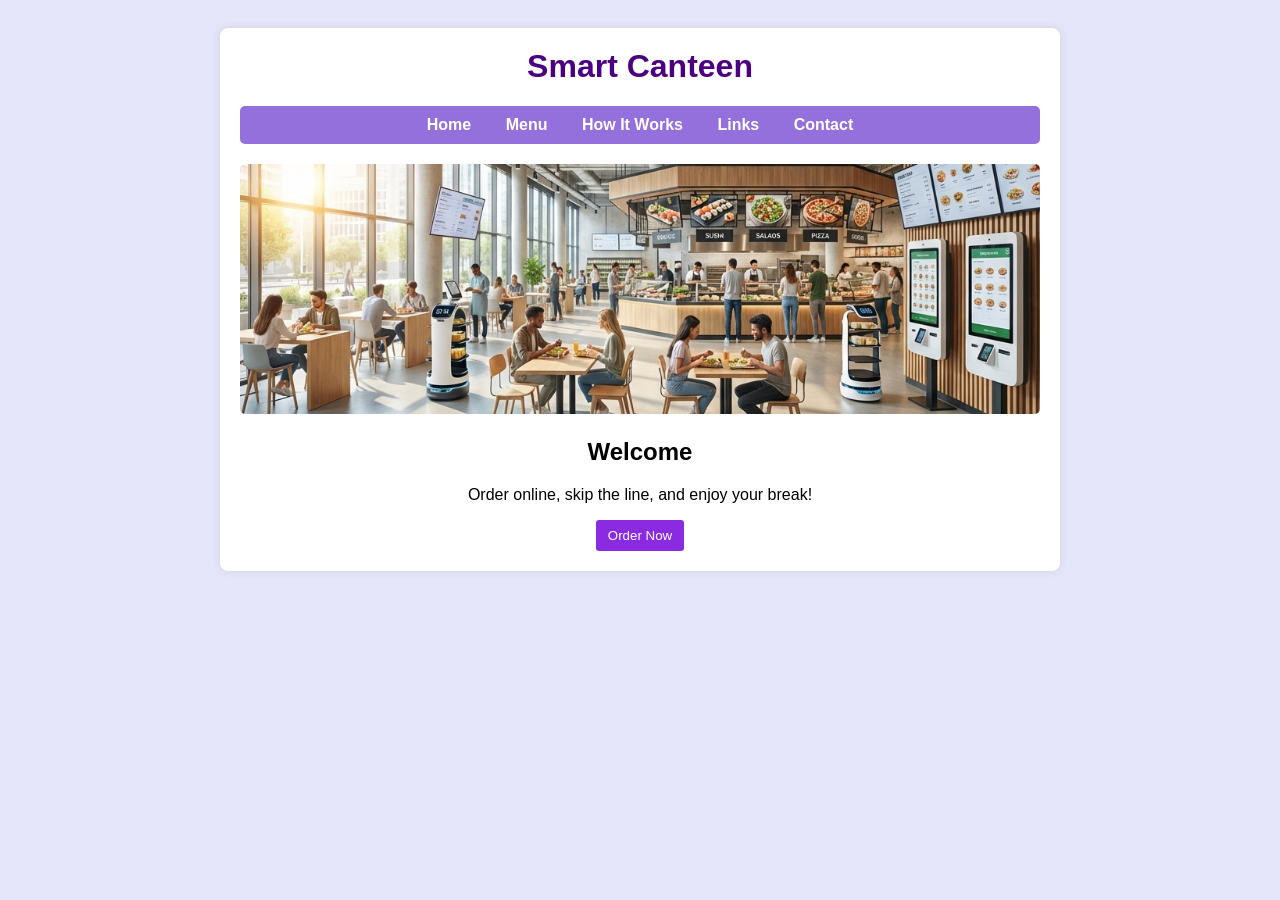
<file: index.html>
<!DOCTYPE html>
<html>

<head>
    <title>Smart Canteen</title>
    <link rel="stylesheet" href="style.css">
</head>

<body>
    <div class="container">
        <h1>Smart Canteen</h1>
        <nav>
            <a href="index.html">Home</a>
            <a href="menu.html">Menu</a>
            <a href="how-it-works.html">How It Works</a>
            <a href="links.html">Links</a>
            <a href="contact.html">Contact</a>
        </nav>
        <img src="resources/canteen-banner.jpg" style="width:100%; height:250px; object-fit:cover; border-radius: 5px;">
        <h2>Welcome</h2>
        <p>Order online, skip the line, and enjoy your break!</p>
        <a href="menu.html"><button>Order Now</button></a>
    </div>
</body>

</html>
</file>
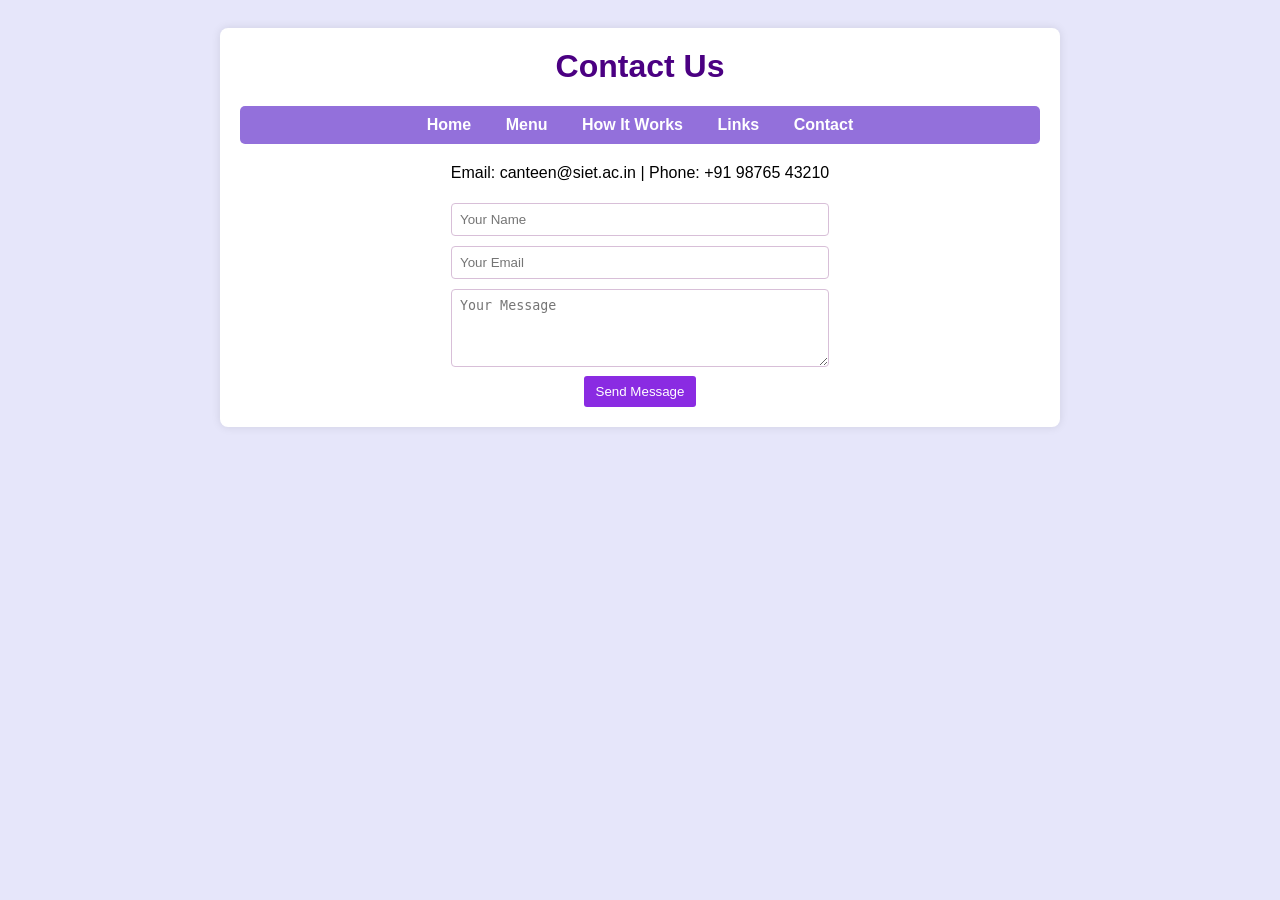
<file: contact.html>
<!DOCTYPE html>
<html>

<head>
    <title>Contact Us</title>
    <link rel="stylesheet" href="style.css">
</head>

<body>
    <div class="container">
        <h1>Contact Us</h1>
        <nav>
            <a href="index.html">Home</a>
            <a href="menu.html">Menu</a>
            <a href="how-it-works.html">How It Works</a>
            <a href="links.html">Links</a>
            <a href="contact.html">Contact</a>
        </nav>
        <p>Email: canteen@siet.ac.in | Phone: +91 98765 43210</p>
        <form style="max-width: 400px; margin: auto;">
            <input type="text" placeholder="Your Name"><br>
            <input type="email" placeholder="Your Email"><br>
            <textarea placeholder="Your Message" rows="4"></textarea><br>
            <button type="submit">Send Message</button>
        </form>
    </div>
</body>

</html>
</file>
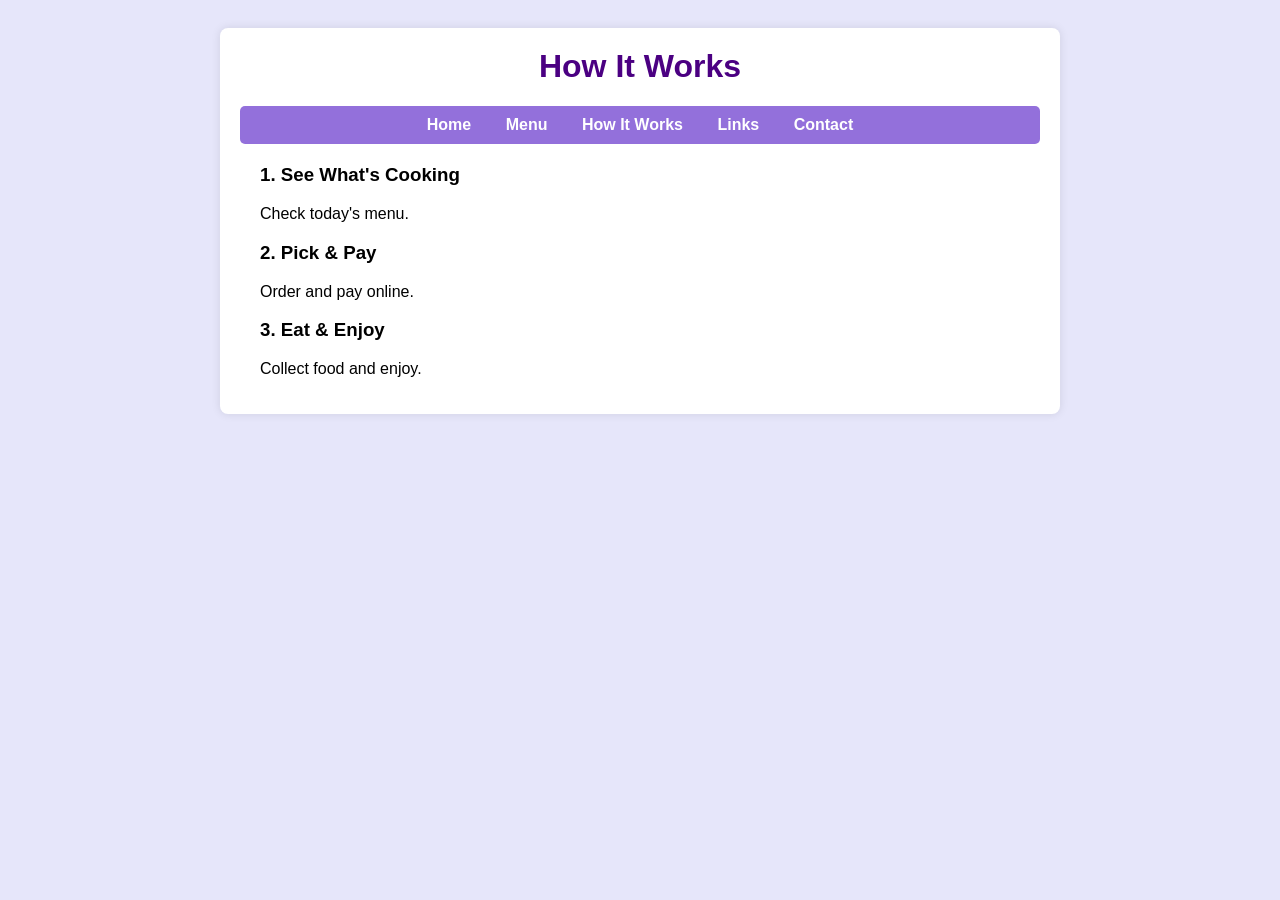
<file: how-it-works.html>
<!DOCTYPE html>
<html>

<head>
    <title>How It Works</title>
    <link rel="stylesheet" href="style.css">
</head>

<body>
    <div class="container">
        <h1>How It Works</h1>
        <nav>
            <a href="index.html">Home</a>
            <a href="menu.html">Menu</a>
            <a href="how-it-works.html">How It Works</a>
            <a href="links.html">Links</a>
            <a href="contact.html">Contact</a>
        </nav>
        <div style="text-align: left; padding: 0 20px;">
            <h3>1. See What's Cooking</h3>
            <p>Check today's menu.</p>
            <h3>2. Pick & Pay</h3>
            <p>Order and pay online.</p>
            <h3>3. Eat & Enjoy</h3>
            <p>Collect food and enjoy.</p>
        </div>
    </div>
</body>

</html>
</file>
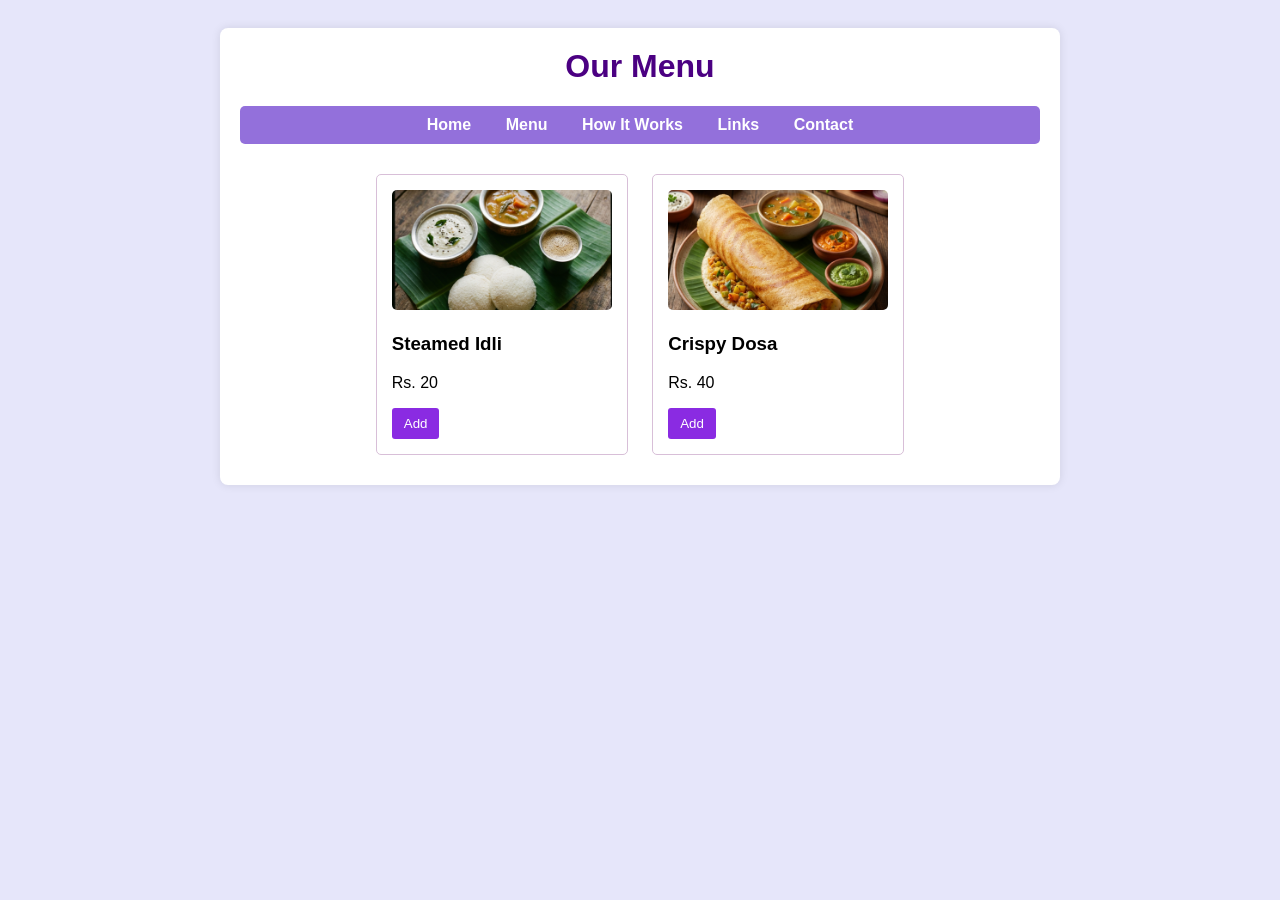
<file: menu.html>
<!DOCTYPE html>
<html>

<head>
    <title>Menu</title>
    <link rel="stylesheet" href="style.css">
</head>

<body>
    <div class="container">
        <h1>Our Menu</h1>
        <nav>
            <a href="index.html">Home</a>
            <a href="menu.html">Menu</a>
            <a href="how-it-works.html">How It Works</a>
            <a href="links.html">Links</a>
            <a href="contact.html">Contact</a>
        </nav>
        <div class="card">
            <img src="resources/idli.jpg">
            <h3>Steamed Idli</h3>
            <p>Rs. 20</p>
            <button>Add</button>
        </div>
        <div class="card">
            <img src="resources/dosa.jpg">
            <h3>Crispy Dosa</h3>
            <p>Rs. 40</p>
            <button>Add</button>
        </div>
    </div>
</body>

</html>
</file>
<file: style.css>
body {
    font-family: sans-serif;
    background: #E6E6FA;
    text-align: center;
    padding: 20px;
}

.container {
    background: white;
    max-width: 800px;
    margin: auto;
    padding: 20px;
    border-radius: 8px;
    box-shadow: 0 0 10px rgba(0, 0, 0, 0.1);
}

nav {
    background: #9370DB;
    padding: 10px;
    border-radius: 5px;
    margin-bottom: 20px;
}

nav a {
    color: white;
    text-decoration: none;
    margin: 0 15px;
    font-weight: bold;
}

h1 {
    color: #4B0082;
    margin-top: 0;
}

.card {
    border: 1px solid #D8BFD8;
    padding: 15px;
    margin: 10px;
    display: inline-block;
    width: 220px;
    text-align: left;
    vertical-align: top;
    border-radius: 5px;
}

.card img {
    width: 100%;
    height: 120px;
    object-fit: cover;
    border-radius: 5px;
}

button {
    background: #8A2BE2;
    color: white;
    border: none;
    padding: 8px 12px;
    cursor: pointer;
    border-radius: 3px;
}

input,
textarea {
    width: 90%;
    padding: 8px;
    margin: 5px 0;
    border: 1px solid #D8BFD8;
    border-radius: 4px;
}

@media (max-width: 600px) {
    nav a {
        display: block;
        margin: 10px 0;
    }

    .card {
        display: block;
        width: auto;
        margin: 10px auto;
    }
}
</file>
